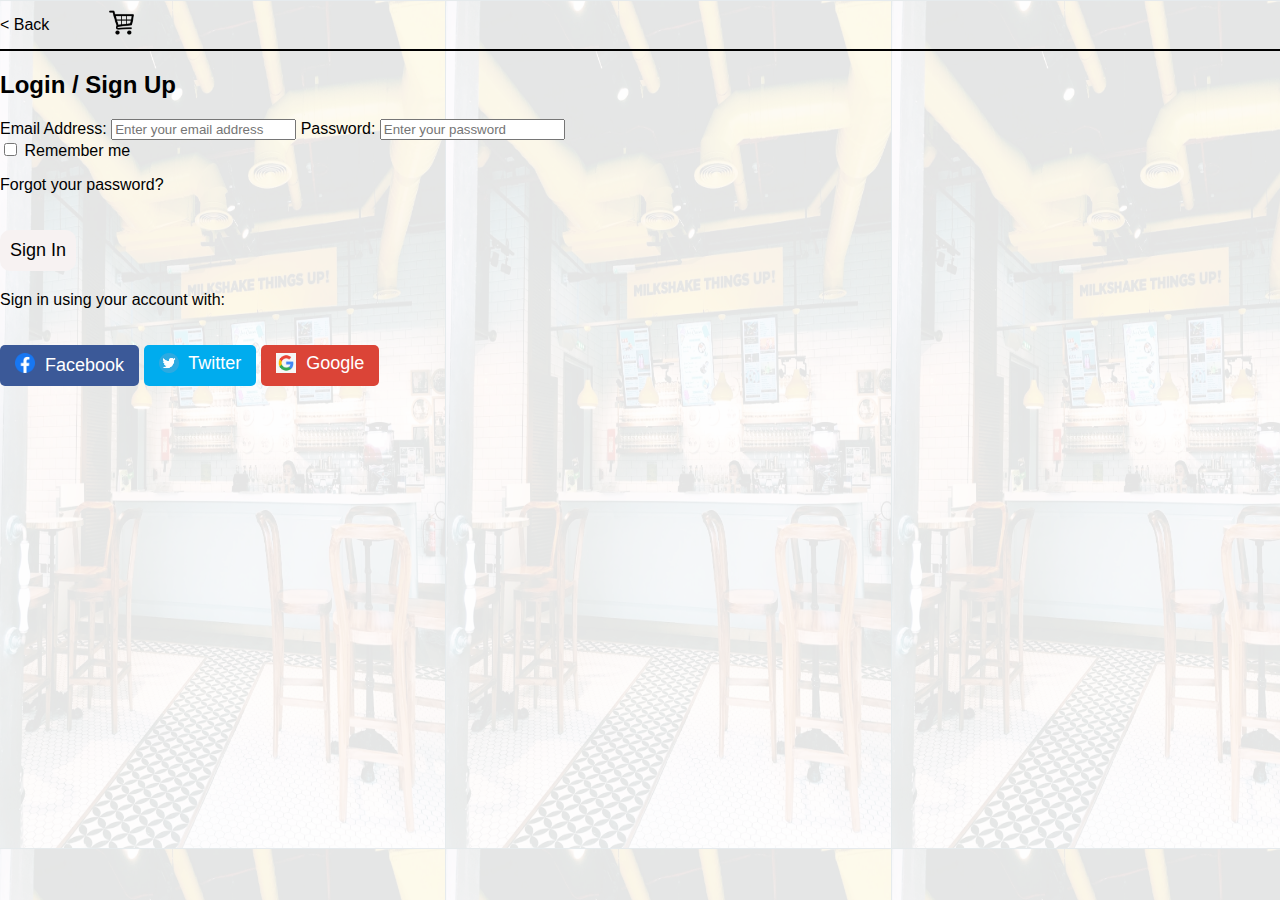
<file: Login.html>
<!DOCTYPE html>
<html lang="en">
  <head>
    <meta charset="UTF-8" />
    <meta name="viewport" content="width=device-width, initial-scale=1.0" />
    <title>Restaurant Website</title>
    <link rel="stylesheet" href="styles.css" />
    <link rel="stylesheet" href="Login.css" />
  </head>

  <body>
    <header>
      <a id="backButton" class="backbutton"> < Back </a>
      <div class="logo-container">
        <a href="index.html"
          ><img class="logoimg" src="images/logo.jpeg" alt=""
        /></a>
      </div>
      <nav>
        <div class="menu-toggle" onclick="toggleMenu()">
          <div></div>
          <div></div>
          <div></div>
        </div>
        <a href="cart.html" class="shopping-cart-icon">
          <img src="images/cart.png" alt="Shopping Cart" />
        </a>

        <ul id="menu" class="hidden menu">
          <div class="menuOuter">
            <div class="menuoption1">
              <li><a class="buttons" href="index.html">Home</a></li>
            </div>
            <div class="menuoption">
              <li><a class="buttons" href="menu.html">Menu</a></li>
            </div>
            <div class="menuoption1">
              <li><a class="buttons" href="#">Specials</a></li>
            </div>
            <div class="menuoption">
              <li>
                <a class="buttons" href="reservation.html">Reserve Now</a>
              </li>
            </div>
            <div class="darkModeContainer menuoption1">
              <li><a class="buttons" href="#">Dark mode</a></li>
              <li>
                <label class="switch">
                  <input
                    type="checkbox"
                    id="darkModeSwitch"
                    onclick="toggleDarkMode()"
                  />
                  <span class="slider round"></span>
                </label>
              </li>
            </div>
            <div class="menuoption">
              <li><a class="buttons" href="Login.html">Log In</a></li>
            </div>
            <div class="menuoption1">
              <li><a class="buttons" href="Login.html">Sign Up</a></li>
            </div>
            <div class="menuoption">
              <li><a class="buttons" href="#">Contact Us</a></li>
            </div>
            <div class="menuoption1">
              <li><a class="buttons" href="#">About Us</a></li>
            </div>
            <div class="ratingReview">
              <li>
                <a class="buttons" href="ratingandreview.html"
                  >Rating & Review</a
                >
              </li>
            </div>
          </div>
        </ul>
      </nav>
    </header>

    <h2 class="loginLabel">Login / Sign Up</h2>

    <div class="login-container">
      <div class="login-form">
        <label for="email">Email Address:</label>
        <input
          type="text"
          id="email"
          name="email"
          placeholder="Enter your email address"
        />

        <label for="password">Password:</label>
        <input
          type="password"
          id="password"
          name="password"
          placeholder="Enter your password"
        />

        <div class="remember-me">
          <input type="checkbox" id="remember-me" />
          <label for="remember-me">Remember me</label>
        </div>
        <p class="forgot-password">Forgot your password?</p>

        <button type="submit" id="signInButton">Sign In</button>
        <p style="margin-top: 20px">Sign in using your account with:</p>
      </div>
      <div class="buttonClass">
        <button
          id="facebookBtn"
          style="
            background-color: #3b5998;
            color: white;
            padding: 8px 15px;
            border: none;
            border-radius: 5px;
            transition: background-color 0.5s;
          "
        >
          <img
            src="images/facebook.png"
            alt="Facebook"
            style="height: 20px; width: auto; margin-right: 5px"
          />
          <span style="position: relative; top: -2px">Facebook</span>
        </button>
        <button
          id="twitterBtn"
          style="
            background-color: #00acee;
            color: white;
            padding: 8px 15px;
            border: none;
            border-radius: 5px;
          "
        >
          <img
            src="images/twitter.png"
            alt="Twitter"
            style="height: 20px; width: auto; margin-right: 5px"
          />
          <span style="position: relative; top: -4px">Twitter</span>
        </button>
        <button
          id="googleBtn"
          style="
            background-color: #db4437;
            color: white;
            padding: 8px 15px;
            border: none;
            border-radius: 5px;
          "
        >
          <img
            src="images/google.jpg"
            alt="Google"
            style="height: 20px; width: auto; margin-right: 5px"
          />
          <span style="position: relative; top: -4px">Google</span>
        </button>
      </div>
    </div>
    <script>
      document
        .getElementById("signInButton")
        .addEventListener("click", function () {
          window.location.href = "index.html";
        });
    </script>
  </body>
  <script src="script.js"></script>
  <script>
    document
      .getElementById("backButton")
      .addEventListener("click", function () {
        window.history.back();
      });
  </script>
  <script>
    function openPopup(url) {
      const width = 600;
      const height = 400;
      const left = (window.innerWidth - width) / 2;
      const top = (window.innerHeight - height) / 2;
      const options = `width=${width},height=${height},top=${top},left=${left},resizable=yes,scrollbars=yes`;
      window.open(url, "_blank", options);
    }

    document
      .getElementById("facebookBtn")
      .addEventListener("click", function () {
        openPopup("https://www.facebook.com/login.php");
      });

    document
      .getElementById("twitterBtn")
      .addEventListener("click", function () {
        openPopup("https://twitter.com/login");
      });

    document.getElementById("googleBtn").addEventListener("click", function () {
      openPopup("https://accounts.google.com");
    });
  </script>
</html>
</file>
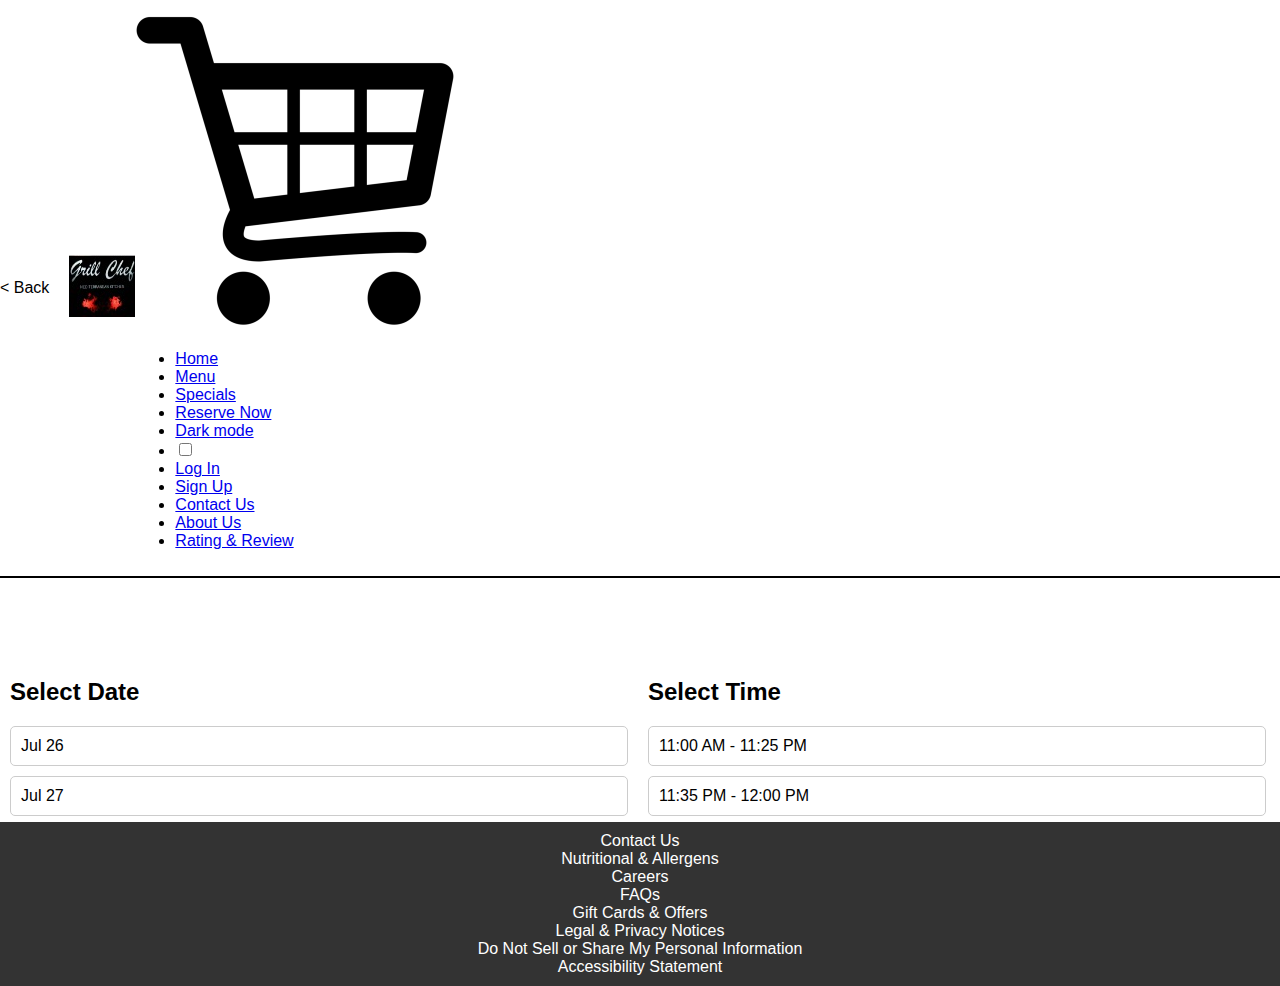
<file: reservation.html>
<!DOCTYPE html>
<html lang="en">
  <head>
    <meta charset="UTF-8" />
    <meta name="viewport" content="width=device-width, initial-scale=1.0" />
    <link rel="stylesheet" href="reservation_style.css" />

    <title>Reservation Page</title>
  </head>
  <body>
    <header>
		<a id="backButton" class="backbutton"> < Back </a>
      <div class="logo-container">
        <a href="index.html"
          ><img class="logoimg" src="images/logo.jpeg" alt=""
        /></a>
      </div>
      <nav>
        <div class="menu-toggle" onclick="toggleMenu()">
          <div></div>
          <div></div>
          <div></div>
        </div>
        <a href="cart.html" class="shopping-cart-icon">
          <img src="images/cart.png" alt="Shopping Cart" />
        </a>

        <ul id="menu" class="hidden menu">
          <div class="menuOuter">
            <div class="menuoption1">
              <li><a class="buttons" href="index.html">Home</a></li>
            </div>
            <div class="menuoption">
              <li><a class="buttons" href="menu.html">Menu</a></li>
            </div>
            <div class="menuoption1">
              <li><a class="buttons" href="#">Specials</a></li>
            </div>
            <div class="menuoption">
              <li>
                <a class="buttons" href="reservation.html">Reserve Now</a>
              </li>
            </div>
            <div class="darkModeContainer menuoption1">
              <li><a class="buttons" href="#">Dark mode</a></li>
              <li>
                <label class="switch">
                  <input
                    type="checkbox"
                    id="darkModeSwitch"
                    onclick="toggleDarkMode()"
                  />
                  <span class="slider round"></span>
                </label>
              </li>
            </div>
            <div class="menuoption">
              <li><a class="buttons" href="Login.html">Log In</a></li>
            </div>
            <div class="menuoption1">
              <li><a class="buttons" href="Login.html">Sign Up</a></li>
            </div>
            <div class="menuoption">
              <li><a class="buttons" href="#">Contact Us</a></li>
            </div>
            <div class="menuoption1">
              <li><a class="buttons" href="#">About Us</a></li>
            </div>
            <div class="ratingReview">
              <li>
                <a class="buttons" href="ratingandreview.html"
                  >Rating & Review</a
                >
              </li>
            </div>
          </div>
        </ul>
      </nav>
    </header>

    <div class="container">
      <div class="reservation-container" id="reservation-container">
        <div class="date-container" id="date-container">
          <h2>Select Date</h2>
          <div class="date-box" id="date-box-1">May 5</div>
          <div class="date-box" id="date-box-2">May 6</div>
          <div class="date-box" id="date-box-3">May 7</div>
          <div class="date-box" id="date-box-4">May 8</div>
          <div class="date-box" id="date-box-5">May 9</div>
        </div>

        <div class="time-container" id="time-container">
          <h2>Select Time</h2>
          <div class="time-box" id="time-box-1">11:00 AM - 11:25 PM</div>
          <div class="time-box" id="time-box-2">11:35 PM - 12:00 PM</div>
          <div class="time-box" id="time-box-3">12:00 PM - 12:25 PM</div>
          <div class="time-box" id="time-box-4">12:35 PM - 01:00 PM</div>
        </div>
        <button class="confirm-button" onclick="confirmReservation()">
          Confirm Reservation
        </button>
      </div>

      <div class="reservation-info" id="reservation-info"></div>
    </div>

    <footer class="footerClass">
      <div class="option1">
        <label>Contact Us</label>
      </div>
      <div class="option2">
        <label>Nutritional & Allergens</label>
      </div>
      <div class="option1">
        <label>Careers</label>
      </div>
      <div class="option2">
        <label>FAQs</label>
      </div>
      <div class="option1">
        <label>Gift Cards & Offers</label>
      </div>
      <div class="option2">
        <label>Legal & Privacy Notices</label>
      </div>
      <div class="option1">
        <label>Do Not Sell or Share My Personal Information</label>
      </div>
      <div class="option2">
        <label>Accessibility Statement</label>
      </div>
    </footer>

    <script src="reservation.js"></script>
    <script src="script.js"></script>
	<script>
		document.getElementById("backButton").addEventListener("click", function() {
			window.history.back();
		});
	  </script>
  </body>
</html>
</file>
<file: styles.css>
body {
  margin: 0;
  padding: 0;
  font-family: Arial, sans-serif;
  min-height: 100vh;
  position: relative;
  overflow-x: hidden;
}
header {
  display: flex;
  justify-content: space-between;
  align-items: center;
  padding: 20px;
  border-bottom: 2px solid #000;
  padding: 10px 0;
}
.headerpc {
  display: flex;
  justify-content: space-between;
  align-items: center;
  padding: 20px;
  border-bottom: 2px solid #000;
  padding: 10px 0;
}
.logo-container {
  display: none;
}
.shopping-cart a img {
  display: none;
}
.carousel {
  display: flex;
  justify-content: center;
}
.carousel-control.next {
  display: none;
}
.carousel-control.prev {
  display: none;
}
.nav {
  display: none;
}
.logo {
  font-size: 24px;
}

nav {
  flex-grow: 1;
}

.menu-toggle {
  display: none;
  cursor: pointer;
}

.menu-toggle .line {
  width: 25px;
  height: 3px;
  background-color: #333;
  margin: 5px;
}

.menu-items {
  list-style-type: none;
  margin: 0;
  padding: 0;
  text-align: left;
  margin-left: 50px;
}

.menu-items.show {
  display: block;
}
.carousel {
  margin-top: 30px;
}
.menu-items li {
  display: inline;
  margin-right: 15px;
}

.menu-items li a {
  text-decoration: none;
  color: #333;
}

.user-actions {
  display: flex;
  align-items: center;
}

.shopping-cart img {
  width: 30px;
  height: 30px;
  margin-left: 10px;
  cursor: pointer;
  padding-right: 20px;
}
.logo-container {
  flex: 1; /* Grow to fill available space */
}
.logoimg {
  max-width: 75px;
  max-height: 75px;
  padding-left: 20px;

}

footer {
  background-color: #333;
  color: #fff;
  text-align: center;
  bottom: 0;
  width: 100%;
  padding-top: 10px;
  padding-bottom: 10px;
  position: fixed;
  bottom: 0;
}

footer ul {
  list-style-type: none;
  padding: 0;
}

footer ul li {
  margin-bottom: 10px;
}

footer ul li a {
  text-decoration: none;
  color: #fff;
}

.dark-mode-switch {
  margin-right: 10px;
}

.dark-mode-switch input[type="checkbox"] {
  display: none;
}
.mobileheader {
  display: none;
}
.dark-mode-switch .toggle {
  width: 40px;
  height: 20px;
  background-color: #ccc;
  border-radius: 20px;
  display: inline-block;
  position: relative;
  cursor: pointer;
}

.dark-mode-switch .toggle:before {
  content: "";
  position: absolute;
  width: 18px;
  height: 18px;
  background-color: #ffffff;
  border-radius: 50%;
  top: 1px;
  left: 1px;
  transition: transform 0.3s ease;
}

.dark-mode-switch input[type="checkbox"]:checked + .toggle:before {
  transform: translateX(20px);
  background-color: #333;
}

.user-actions button,
.actions button {
  background-color: #b9b6b7;
  border-radius: 8px;
  border-style: none;
  box-sizing: border-box;
  color: #000000;
  cursor: pointer;
  display: inline-block;
  font-family: "Haas Grot Text R Web", "Helvetica Neue", Helvetica, Arial,
    sans-serif;
  font-size: 14px;
  font-weight: 500;
  height: 40px;
  line-height: 20px;
  list-style: none;
  margin: 0;
  outline: none;
  padding: 10px 16px;
  position: relative;
  text-align: center;
  text-decoration: none;
  transition: color 100ms;
  vertical-align: baseline;
  user-select: none;
  -webkit-user-select: none;
  touch-action: manipulation;
  margin-right: 10px;
}
.buttons {
  color: #ffffff;
}

.menu-items .buttons:hover,
.menu-items .buttons:focus,
.actions .buttons:hover,
.actions .buttons:focus {
  background-color: #706267;
}

.user-actions .buttons:hover,
.user-actions .buttons:focus {
  background-color: #706267;
}
/* ---------------------------------------------------------------------------------------------------------------------------------------------- */

.actions {
  text-align: center;
  margin-top: 20px;
  margin-bottom: 20px;
  display: flex;
  flex-direction: row;
  justify-content: center;
  align-items: center;
}

.actions button {
  margin: 0 10px;

  border: none;
  background-color: #41373b;
  color: #fff;
  cursor: pointer;
}

.hero-image {
  text-align: center;
  margin-top: 20px;
}

.hero-image img {
  max-width: 100%;
  width: 700px;
}

.menu-container {
  display: flex;
  justify-content: space-around;
  align-items: center;
  height: 70vh;
  overflow: hidden;
  margin-top: 10px;
  margin-bottom: 20px;
}

.menu-item {
  width: 25%;
  height: auto;
  overflow: hidden;
  margin: 10px;
}

.menu-item img {
  width: 100%;
  height: auto;
}

@media screen and (min-width: 768px) {
  .actions {
    display: none;
  }
}

.order-now,
.reserve {
  background-color: #41373b;
  border-radius: 8px;
  border-style: none;
  box-sizing: border-box;
  color: #ffffff;
  cursor: pointer;
  display: inline-block;
  font-family: "Haas Grot Text R Web", "Helvetica Neue", Helvetica, Arial,
    sans-serif;
  font-size: 14px;
  font-weight: 500;
  height: 40px;
  line-height: 20px;
  list-style: none;
  margin: 0;
  outline: none;
  padding: 10px 16px;
  position: relative;
  text-align: center;
  text-decoration: none;
  transition: color 100ms;
  vertical-align: baseline;
  user-select: none;
  -webkit-user-select: none;
  touch-action: manipulation;
  margin-right: 10px;
  justify-content: space-between;
}

.hidden {
  display: none;
}
.option2 {
  padding-top: 5px;
  padding-bottom: 5px;
  background-color: rgba(201, 197, 197, 0.381);
  width: 100vw;
  text-align: center;
  border: 2px solid black;
}
.option1 {
  padding-top: 5px;
  padding-bottom: 5px;
  background-color: rgba(109, 104, 104, 0.329);
  width: 100vw;
  text-align: center;
}
@media only screen and (max-width: 1300px) {
  .menu-items {
    display: none;
  }
  .shopping-cart {
    display: none;
  }
  .dark-mode-switch {
    display: none;
  }

  .menu-toggle {
    display: block;
    position: fixed;
    top: 30px;
    right: 10px;
    z-index: 999;
  }

  .darkmodeDiv {
    text-align: center;
  }

  .user-actions button {
    display: none;
  }

  .user-actions button.mobile-menu-item {
    display: inline-block;
  }

  .footer ul {
    text-align: center;
  }
  .menu-container {
    display: flex;
    flex-direction: column;
  }

  .menu-item {
    display: none;
  }

  .menu-item:nth-child(3) {
    display: block;
    width: 350px;
    height: 400px;
  }
  .mobile-menu-item {
    display: block !important;
  }
  /* Hide menu by default */
  .menu.hidden {
    display: none;
  }

  /* Style for the dropdown menu */
  .menu {
    position: fixed;
    top: 0;
    left: 0;
    width: 100%;
    height: 100%;
    background-color: rgb(141, 10, 10);
    box-shadow: 0 2px 5px rgba(0, 0, 0, 0.2);
    margin-top: -10px;
    padding: 20px;
    padding-right: 60px;
    list-style-type: none;
    z-index: 999; /* Ensure it's above other content */
    overflow-y: auto; /* Enable scrolling if menu is too long */
  }

  .menu li {
    margin-bottom: 20px;
  }

  .menu li a {
    text-decoration: none;
    color: black;
    font-size: 18px;
    font-weight: bold;
  }

  /* Style for the hamburger menu toggle */
  .menu-toggle {
    cursor: pointer;
    display: block;
    position: fixed;
    top: 30px;
    right: 10px;
    z-index: 1000; /* Ensure it's above the menu */
    margin-right: 20px;
    margin-top: 5 px;
  }

  .menu-toggle div {
    width: 25px;
    height: 3px;
    background-color: black;
    margin: 5px 0;
    transition: transform 0.4s;
  }

  .menu-toggle.active div:first-child {
    transform: rotate(-45deg) translate(-5px, 6px);
  }

  .menu-toggle.active div:nth-child(2) {
    opacity: 0;
  }

  .menu-toggle.active div:last-child {
    transform: rotate(45deg) translate(-5px, -6px);
  }
  .carousel {
    position: relative;
    width: 100%;
    overflow: hidden;
  }

  .carousel-inner {
    display: flex;
  }

  .carousel-item {
    flex: 0 0 auto;
    width: 100%;
  }

  .carousel-item img {
    width: 100%;
    height: auto;
  }

  .carousel-control {
    position: absolute;
    top: 50%;
    transform: translateY(-50%);
    cursor: pointer;
    color: white;
    font-size: 24px;
    text-decoration: none;
    background-color: rgba(0, 0, 0, 0.5);
    padding: 10px;
    border-radius: 50%;
  }

  .carousel-control.prev {
    left: 0;
  }

  .carousel-control.next {
    right: 0;
  }

  body {
    background-image: url(images/luxa.org-opacity-changed-background.png);
  }
  .shopping-cart-icon img {
    height: 25px;
    width: 25px;
  }
  .shopping-cart-icon {
    margin-left: 60px;
    margin-top: 5px;
  }
  .logo-container {
    margin-top: 20px;
  }
  .logoimg {
    height: 40px;
    
  }
  /* Pagination Dots */
  .carousel-dots {
    display: flex;
    justify-content: center;
    margin-top: 10px;
  }

  .dot {
    width: 12px;
    height: 12px;
    background-color: #bbb;
    border-radius: 50%;
    margin: 0 5px;
    cursor: pointer;
    transition: background-color 0.3s ease;
  }

  .dot.active {
    background-color: #555;
  }
}

@media only screen and (max-width: 768px) {
  .menu-items {
    display: none;
  }
  .shopping-cart {
    display: none;
  }
  .dark-mode-switch {
    display: none;
  }

  .menu-toggle {
    display: block;
    position: fixed;
    top: 30px;
    right: 10px;
    z-index: 999;
  }
 
  .darkmodeDiv {
    text-align: center;
  }

  .user-actions button {
    display: none;
  }

  .user-actions button.mobile-menu-item {
    display: inline-block;
  }

  .footer ul {
    text-align: center;
  }
  .menu-container {
    display: flex;
    flex-direction: column;
  }
  .headerpc {
    display: none;
  }
  .menu-item {
    display: none;
  }
  footer {
    background-color: #333;
    color: #fff;
    text-align: center;
    position: absolute;
    bottom: 0;
    width: 100%;
 
  }

  footer ul {
    list-style-type: none;
    padding: 0;
  }

  footer ul li {
    margin-bottom: 10px;
  }

  footer ul li a {
    text-decoration: none;
    color: #fff;
  }
  .option2 {
    padding-top: 5px;
    padding-bottom: 5px;
    background-color: rgba(201, 197, 197, 0.381);
    width: 100vw;
    text-align: center;
    border: 2px solid black;
  }
  .option1 {
    padding-top: 5px;
    padding-bottom: 5px;
    background-color: rgba(109, 104, 104, 0.329);
    width: 100vw;
    text-align: center;
  }

  .menu-item:nth-child(3) {
    display: block;
    width: 350px;
    height: 400px;
  }
  .mobile-menu-item {
    display: block !important;
  }
  /* Hide menu by default */
  .menu.hidden {
    display: none;
  }

  /* Style for the dropdown menu */
  .menu {
    background-image: url(images/luxa.org-opacity-changed-background.png);
    position: fixed;
    top: 0;
    left: 0;
    width: 100%;
    height: 100%;
    background-color: rgb(240, 240, 240);
    box-shadow: 0 2px 5px rgba(0, 0, 0, 0.2);
    margin-top: -10px;
    padding: 20px;
    padding-right: 60px;
    list-style-type: none;
    z-index: 999; /* Ensure it's above other content */
    overflow-y: auto; /* Enable scrolling if menu is too long */
  }

  .menu li {
    margin-bottom: 20px;
  }

  .menu li a {
    text-decoration: none;
    color: black;
    font-size: 18px;
  }

  /* Style for the hamburger menu toggle */
  .menu-toggle {
    cursor: pointer;
    display: block;
    position: fixed;
    top: 30px;
    right: 10px;
    z-index: 1000; /* Ensure it's above the menu */
    margin-right: 20px;
    margin-top: 5 px;
  }

  .menu-toggle div {
    width: 25px;
    height: 3px;
    background-color: rgb(0, 0, 0);
    margin: 5px 0;
    transition: transform 0.4s;
  }

  .menu-toggle.active div:first-child {
    transform: rotate(-45deg) translate(-5px, 6px);
  }

  .menu-toggle.active div:nth-child(2) {
    opacity: 0;
  }

  .menu-toggle.active div:last-child {
    transform: rotate(45deg) translate(-5px, -6px);
  }
  .carousel {
    position: relative;
    width: 100%;
    overflow: hidden;
  }

  .carousel-inner {
    display: flex;
  }

  .carousel-item {
    flex: 0 0 auto;
    width: 100%;
  }

  .carousel-item img {
    width: 100%;
    height: auto;
  }

  .carousel-control {
    position: absolute;
    top: 50%;
    transform: translateY(-50%);
    cursor: pointer;
    color: white;
    font-size: 24px;
    text-decoration: none;
    background-color: rgba(0, 0, 0, 0.5);
    padding: 10px;
    border-radius: 50%;
  }

  .carousel-control.prev {
    left: 0;
  }

  .carousel-control.next {
    right: 0;
  }

  body {
    background-image: url(images/luxa.org-opacity-changed-background.png);
  }
  .shopping-cart-icon img {
    height: 25px;
    width: 25px;
  }
  .shopping-cart-icon {
    margin-left: 330px;
    position: absolute;
    top: 25px;
  }
  .logo-container {
    margin-left: 180px;
    margin-top: 20px;
  }
  .logoimg {
    height: 40px;
    width: 40px;
  }
  /* Pagination Dots */
  .carousel-dots {
    display: flex;
    justify-content: center;
    margin-top: 10px;
  }

  .dot {
    width: 12px;
    height: 12px;
    background-color: #bbb;
    border-radius: 50%;
    margin: 0 5px;
    cursor: pointer;
    transition: background-color 0.3s ease;
  }

  .dot.active {
    background-color: #555;
  }
  .carousel-item img {
    width: 350px;
  }
  .carousel {
    display: flex;
    justify-content: center;
    padding-top: 20px;
  }

  .dark-mode {
  background-color: #222;
  color: #fff;
}

/* Switch styles */
.switch {
  position: absolute;
  display: inline-block;
  width: 40px;
  height: 20px;
  right: 20px;
  top: 245px;
}
.mobileheader {
  display: block;
}
.slider {
  position: absolute;
  cursor: pointer;
  top: 0;
  left: 0;
  right: 0;
  bottom: 0;
  background-color: #000000;
  -webkit-transition: 0.4s;
  transition: 0.4s;
  border-radius: 20px;
}

.slider:before {
  position: absolute;
  content: "";
  height: 16px;
  width: 16px;
  left: 2px;
  bottom: 2px;
  background-color: white;
  -webkit-transition: 0.4s;
  transition: 0.4s;
  border-radius: 50%;
}
.logo-container {
  display: block;
}
input:checked + .slider {
  background-color: #1eff00;
}

input:focus + .slider {
  box-shadow: 0 0 1px #00ff2a;
}

input:checked + .slider:before {
  -webkit-transform: translateX(16px);
  -ms-transform: translateX(16px);
  transform: translateX(16px);
}
.darkModeContainer {
  display: flex;
  flex-direction: row;
}
.dark-mode {
  background-color: #222;
  color: #fff;
}
.dark-mode .menu {
  background-color: #000;
}

.dark-mode .menu li a {
  color: #fff;
}
.dark-mode .menu-toggle div {
  background-color: white;
}
.dark-mode .menuoption {
  border: 1px solid rgb(255, 255, 255);
  border-left: none;
  border-top: none;
  border-right: none;
}
.dark-mode .shopping-cart-icon img {
  content: url(images/whitecart.png);
}
.dark-mode .menuoption1 {
  border: 1px solid rgb(255, 255, 255);
  border-left: none;
  border-top: none;
  border-right: none;
}
.nav {
  display: block;
}
.shopping-cart a img {
  display: block;
}
.carousel-control.next {
  display: block;
}
.carousel-control.prev {
  display: block;
}
.dark-mode .menuOuter {
  border: 2px solid rgb(255, 255, 255);
  display: flex;
  flex-direction: column;
  position: absolute;
  left: 0;
  width: 80%;
  border-radius: 20px;
  margin-top: 80px;
  margin-left: 10px;
  margin-right: -600px;
}
.menuoption1 {
  border: 1px solid black;
  border-left: none;
  border-top: none;
  border-right: none;

}
.menuoption {
  border: 1px solid black;
  border-left: none;
  border-top: none;
  border-right: none;
}
.menuoption1 li  {
  margin-top: 15px;

}
.menuoption li  {
  margin-top: 15px;

}
.menuoption li a {
  margin-left: 15px;

}
.menuoption1 li a {
  margin-left: 15px;

}
.ratingReview li  {
  margin-top: 15px;

}
.ratingReview li a {
  margin-left: 15px;
}
.menuOuter {
  border: 2px solid black;
  display: flex;
  flex-direction: column;
  position: absolute;
  left: 0;
  width: 80%;
  border-radius: 20px;
  margin-top: 80px;
  margin-left: 10px;
  margin-right: -600px;
}
.hero {
  margin-top: 50px;
}
.dark-mode header {
  border-bottom: 2px solid white;
}
.dark-mode .order-now {
  background-color: rgb(82, 82, 82);
}
.dark-mode .reserve {
  background-color: rgb(82, 82, 82);
}
.dark-mode .login-container {
  border: 2px solid white;
}
.shopping-cart-icon {
  margin-left: 90px;
  position: absolute;
  right: 75px;
  top: 30px;
}
}
</file>
<file: Login.css>
header {
  display: flex;
  justify-content: space-between;
  align-items: center;
  padding: 20px;
  border-bottom: 2px solid #000;
  padding: 10px 0;
}
.menu-toggle {
  display: none;
  cursor: pointer;
}

.menu-toggle .line {
  width: 25px;
  height: 3px;
  background-color: #333;
  margin: 5px;
}

.menu-items {
  list-style-type: none;
  margin: 0;
  padding: 0;
  text-align: left;
  display: flex;
  margin-left: 50px;
}

.menu-items a {
  text-decoration: none;
  color: #333;
  margin-right: 15px;
}
@media only screen and (max-width: 768px) {
  .login-container {
    text-align: center;
    margin-top: 20px;
    border: 2px solid black;
    padding-bottom: 40px;
    border-radius: 20px;
    width: 85%;
    margin-left: 30px;
  }
  .login-form {
    display: flex;
    flex-direction: column;
  }
  .login-form label {
    width: 100%;
    text-align: left;
    margin-left: 10px;
    margin-top: 50px;
  }
  .login-form input[type="text"],
  .login-form input[type="password"] {
    width: 200px;
    padding: 10px;
    margin-left: 150px;
    margin-top: -30px;
    border: 1px solid #ccc;
    border-radius: 4px;
    box-sizing: border-box;
  }
  .login-form input[type="checkbox"] {
    margin-left: -100px;
    margin-top: 20px;
  }
  .forgot-password {
    color: blue;
    font-size: 15px;
    width: 100%;
    margin-top: 5px;
    margin-left: 15px;
    text-decoration: underline;
  }
  .login-form button {
    margin-top: 10px;
    max-width: 100px;
    margin-left: 150px;
  }
  .loginLabel {
    text-align: center;
  }
  .remember-me {
    margin-left: 120px;
  }
  .social-buttons {
    display: flex;
    justify-content: space-around;
    margin-top: 20px;
  }

  .social-buttons button {
    display: flex;
    flex-direction: column;
    align-items: center;
    padding: 5px 10px;
    border: none;
    cursor: pointer;
  }

  .social-buttons button img {
    width: 30px;
    height: auto;
    margin-bottom: 5px;
  }

  .buttonClass {
    display: flex;
    flex-direction: row;
    gap: 5px;
    justify-content: center;
  }
  .buttonClass button {
    padding: 10px 20px;
  }
  button:hover {
    background-color: #000000;
  }
  .menu-items {
    display: none;
  }
  .shopping-cart {
    display: none;
  }
  .dark-mode-switch {
    display: none;
  }
  .dark-mode .forgot-password {
    color: white;
  }
  .menu-toggle {
    display: block;
    position: fixed;
    top: 30px;
    right: 10px;
    z-index: 999;
  }

  .darkmodeDiv {
    text-align: center;
  }

  .user-actions button {
    display: none;
  }

  .user-actions button.mobile-menu-item {
    display: inline-block;
  }

  .footer ul {
    text-align: center;
  }
  .menu-container {
    display: flex;
    flex-direction: column;
  }

  .menu-item {
    display: none;
  }

  .menu-item:nth-child(3) {
    display: block;
    width: 350px;
    height: 400px;
  }
  .mobile-menu-item {
    display: block !important;
  }

  .menu.hidden {
    display: none;
  }

  .menu {
    background-image: url(images/luxa.org-opacity-changed-background.png);
    position: fixed;
    top: 0;
    left: 0;
    width: 100%;
    height: 100%;
    background-color: rgb(240, 240, 240);
    box-shadow: 0 2px 5px rgba(0, 0, 0, 0.2);
    margin-top: -10px;
    padding: 20px;
    padding-right: 60px;
    list-style-type: none;
    z-index: 999;
    overflow-y: auto;
  }

  .menu li {
    margin-bottom: 20px;
  }

  .menu li a {
    text-decoration: none;
    color: black;
    font-size: 18px;
    font-weight: bold;
  }

  .menu-toggle {
    cursor: pointer;
    display: block;
    position: fixed;
    top: 30px;
    right: 10px;
    z-index: 1000;
    margin-right: 20px;
    margin-top: 5 px;
  }

  .menu-toggle div {
    width: 25px;
    height: 3px;
    background-color: rgb(0, 0, 0);
    margin: 5px 0;
    transition: transform 0.4s;
  }

  .menu-toggle.active div:first-child {
    transform: rotate(-45deg) translate(-5px, 6px);
  }

  .menu-toggle.active div:nth-child(2) {
    opacity: 0;
  }

  .menu-toggle.active div:last-child {
    transform: rotate(45deg) translate(-5px, -6px);
  }
}
body {
  margin: 0;
  padding: 0;
  font-family: Arial, sans-serif;
  min-height: 100vh;
  position: relative;
  overflow-x: hidden;
}
footer {
  background-color: #333;
  color: #ffffff;
  text-align: center;
  position: relative;
  bottom: 0;
  width: 100%;
}
header {
  display: flex;
  justify-content: space-between;
  align-items: center;
  padding: 20px;
  border-bottom: 2px solid #000;
  padding: 10px 0;
}

.logo {
  font-size: 30px;
}

nav {
  flex-grow: 1;
}

.menu-toggle {
  display: none;
  cursor: pointer;
}

.menu-toggle .line {
  width: 25px;
  height: 3px;
  background-color: #333;
  margin: 5px;
}

.menu-items {
  list-style-type: none;
  margin: 0;
  padding: 0;
  text-align: left;
  display: flex;
  margin-left: 50px;
}

.menu-items a {
  text-decoration: none;
  color: #333;
  margin-right: 15px;
}

.user-actions {
  display: flex;
  align-items: center;
}

.user-actions button {
  width: 100px;
  height: 40px;
}

.shopping-cart img {
  width: 30px;
  height: 30px;
  margin-left: 100px;
  cursor: pointer;
  padding-right: 20px;
}

.logoimg {
  max-width: 75px;
  max-height: 75px;
  padding-left: 20px;
}

footer {
  background-color: #333;
  color: #ffffff;

  text-align: center;
  position: absolute;
  bottom: 0;
  width: 100%;
}

footer ul {
  list-style-type: none;
  padding: 0;
}

footer ul li {
  margin-bottom: 10px;
}

footer ul li a {
  text-decoration: none;
  color: #fff;
}

.dark-mode-switch {
  margin-right: 10px;
}

.dark-mode-switch input[type="checkbox"] {
  display: block;
}

.dark-mode-switch .toggle {
  width: 40px;
  height: 20px;
  background-color: #ccc;
  border-radius: 20px;
  display: inline-block;
  position: relative;
  cursor: pointer;
}

.dark-mode-switch .toggle:before {
  content: "";
  position: absolute;
  width: 18px;
  height: 18px;
  background-color: #ffffff;
  border-radius: 50%;
  top: 1px;
  left: 1px;
  transition: transform 0.3s ease;
}

.dark-mode-switch input[type="checkbox"]:checked + .toggle:before {
  transform: translateX(20px);
  background-color: #333;
}

.user-actions button,
.actions button {
  background-color: #f5f4f4;
  border-radius: 8px;
  border-style: none;
  box-sizing: border-box;
  color: #000000;
  cursor: pointer;
  display: inline-block;
  font-family: "Haas Grot Text R Web", "Helvetica Neue", Helvetica, Arial,
    sans-serif;
  font-size: 14px;
  font-weight: 500;
  height: 40px;
  line-height: 20px;
  list-style: none;
  margin: 0;
  outline: none;
  padding: 10px 16px;
  position: relative;
  text-align: center;
  text-decoration: none;
  transition: background-color 100ms, color 100ms;
  vertical-align: baseline;
  user-select: none;
  -webkit-user-select: none;
  touch-action: manipulation;
  margin-right: 10px;
}

.user-actions button:hover,
.user-actions button:focus {
  background-color: #706267;
}

.container {
  position: relative;
}

.reservation-container {
  display: flex;

  margin-top: 70px;
}

.date-container,
.time-container {
  width: calc(50% - 2px);
  padding: 10px;
  box-sizing: border-box;
}

.date-box,
.time-box {
  border: 1px solid #ccc;
  border-radius: 5px;
  padding: 10px;
  margin-bottom: 10px;
  cursor: pointer;
  background-color: #ffffff;
}
.date-box:hover,
.time-box:hover {
  background-color: grey;
}

.date-box.selected,
.time-box.selected {
  background-color: #66bb6a;
  color: white;
}

.confirm-button {
  position: absolute;
  bottom: 10px;
  right: 10px;
  padding: 10px 20px;
  border: none;
  cursor: pointer;
  color: white;
  background-color: #41373b;
}

.reservation-info {
  display: flex;
  flex-direction: column;
  justify-content: center;
  align-items: center;
  height: 100%;
}

form {
  display: flex;
  flex-direction: column;
}

label {
  margin-top: 10px;
  color: #000000;
}

button {
  background-color: #f7f2f2;
  color: #000000;
  padding: 10px;
  border: none;
  border-radius: 10px;
  cursor: pointer;
  margin-top: 20px;
  font-size: 18px;
}

button:hover {
  background-color: #706267;
}

@media only screen and (max-width: 768px) {
  body {
    background-image: url(images/luxa.org-opacity-changed-background.png);
  }
  .menu-items {
    display: none;
  }
  .shopping-cart {
    display: none;
  }
  .dark-mode-switch {
    display: none;
  }

  .menu-toggle {
    display: block;
    position: fixed;
    top: 30px;
    right: 10px;
    z-index: 999;
  }

  .darkmodeDiv {
    text-align: center;
  }

  .user-actions button {
    display: none;
  }

  .user-actions button.mobile-menu-item {
    display: inline-block;
  }

  .footer ul {
    text-align: center;
  }
  .menu-container {
    display: flex;
    flex-direction: column;
  }

  .menu-item {
    display: none;
  }

  .menu-item:nth-child(3) {
    display: block;
    width: 350px;
    height: 400px;
  }
  .mobile-menu-item {
    display: block !important;
  }
  .footer {
    background-color: #333;
    color: #ffffff;
    text-align: center;
    bottom: 0;
    width: 100%;
    padding-top: 10px;
    padding-bottom: 10px;
  }
}
@media screen and (min-width: 768px) {
  .actions {
    display: none;
  }
  footer {
    background-color: #333;
    color: #ffffff;
    text-align: center;
    position: relative;
    width: 100%;
    padding-top: 10px;
    padding-bottom: 10px;
  }
}
@media screen and (min-width: 1000px) {
  .actions {
    display: none;
  }
  footer {
    background-color: #333;
    color: #fff;
    text-align: center;
    position: absolute;
    width: 100%;
    padding-top: 10px;
    padding-bottom: 10px;
  }
}
@media only screen and (max-width: 768px) {
  .menu-items {
    display: none;
  }
  .shopping-cart {
    display: none;
  }
  .dark-mode-switch {
    display: none;
  }

  .menu-toggle {
    display: block;
    position: fixed;
    top: 30px;
    right: 10px;
    z-index: 999;
  }

  .darkmodeDiv {
    text-align: center;
  }

  .user-actions button {
    display: none;
  }

  .user-actions button.mobile-menu-item {
    display: inline-block;
  }

  .footer ul {
    text-align: center;
  }
  .menu-container {
    display: flex;
    flex-direction: column;
  }

  .menu-item {
    display: none;
  }

  .menu-item:nth-child(3) {
    display: block;
    width: 350px;
    height: 400px;
  }
  .mobile-menu-item {
    display: block !important;
  }

  .menu.hidden {
    display: none;
  }

  .menu {
    background-image: url(images/luxa.org-opacity-changed-background.png);
    position: fixed;
    top: 0;
    left: 0;
    width: 100%;
    height: 100%;
    background-color: rgb(240, 240, 240);
    box-shadow: 0 2px 5px rgba(0, 0, 0, 0.2);
    margin-top: -10px;
    padding: 20px;
    padding-right: 60px;
    list-style-type: none;
    z-index: 999;
    overflow-y: auto;
  }

  .menu li {
    margin-bottom: 20px;
  }

  .menu li a {
    text-decoration: none;
    color: black;
    font-size: 18px;
    font-weight: bold;
  }

  .menu-toggle {
    cursor: pointer;
    display: block;
    position: fixed;
    top: 30px;
    right: 10px;
    z-index: 1000;
    margin-right: 20px;
    margin-top: 5 px;
  }

  .menu-toggle div {
    width: 25px;
    height: 3px;
    background-color: rgb(0, 0, 0);
    margin: 5px 0;
    transition: transform 0.4s;
  }

  .menu-toggle.active div:first-child {
    transform: rotate(-45deg) translate(-5px, 6px);
  }

  .menu-toggle.active div:nth-child(2) {
    opacity: 0;
  }

  .menu-toggle.active div:last-child {
    transform: rotate(45deg) translate(-5px, -6px);
  }
  .carousel {
    position: relative;
    width: 100%;
    overflow: hidden;
  }

  .carousel-inner {
    display: flex;
  }

  .carousel-item {
    flex: 0 0 auto;
    width: 100%;
  }

  .carousel-item img {
    width: 100%;
    height: auto;
  }

  .carousel-control {
    position: absolute;
    top: 50%;
    transform: translateY(-50%);
    cursor: pointer;
    color: white;
    font-size: 24px;
    text-decoration: none;
    background-color: rgba(0, 0, 0, 0.5);
    padding: 10px;
    border-radius: 50%;
  }

  .carousel-control.prev {
    left: 0;
  }

  .carousel-control.next {
    right: 0;
  }

  body {
    background-image: url(images/luxa.org-opacity-changed-background.png);
  }
  .shopping-cart-icon img {
    height: 25px;
    width: 25px;
  }
  .shopping-cart-icon {
    margin-left: 90px;
    margin-top: 0px;
    position: absolute;
    right: 75px;
    top: 30px;
  }
  .logo-container {
    margin-left: 120px;
    margin-top: 20px;
  }
  .logoimg {
    height: 40px;
    width: 40px;
  }
  .backbutton {
    margin-left: 20px;
  }

  .carousel-dots {
    display: flex;
    justify-content: center;
    margin-top: 10px;
  }

  .dot {
    width: 12px;
    height: 12px;
    background-color: #bbb;
    border-radius: 50%;
    margin: 0 5px;
    cursor: pointer;
    transition: background-color 0.3s ease;
  }

  .dot.active {
    background-color: #555;
  }
  .carousel-item img {
    width: 350px;
  }
  .carousel {
    display: flex;
    justify-content: center;
    padding-top: 20px;
  }

  .dark-mode {
    background-color: #222;
    color: #fff;
  }

  .switch {
    position: absolute;
    display: inline-block;
    width: 40px;
    height: 20px;
    right: 20px;
    top: 235px;
  }

  .slider {
    position: absolute;
    cursor: pointer;
    top: 0;
    left: 0;
    right: 0;
    bottom: 0;
    background-color: #000000;
    -webkit-transition: 0.4s;
    transition: 0.4s;
    border-radius: 20px;
  }
  .dark-mode label {
    color: white;
  }
  .slider:before {
    position: absolute;
    content: "";
    height: 16px;
    width: 16px;
    left: 2px;
    bottom: 2px;
    background-color: white;
    -webkit-transition: 0.4s;
    transition: 0.4s;
    border-radius: 50%;
  }

  input:checked + .slider {
    background-color: #1eff00;
  }

  input:focus + .slider {
    box-shadow: 0 0 1px #00ff2a;
  }

  input:checked + .slider:before {
    -webkit-transform: translateX(16px);
    -ms-transform: translateX(16px);
    transform: translateX(16px);
  }
  .darkModeContainer {
    display: flex;
    flex-direction: row;
  }
  .dark-mode {
    background-color: #222;
    color: #fff;
  }
  .dark-mode .menu {
    background-color: #000;
  }
  .dark-mode .shopping-cart-icon img {
    content: url(images/whitecart.png);
  }
  .dark-mode .menu li a {
    color: #fff;
  }
  .dark-mode .menu-toggle div {
    background-color: white;
  }
  .dark-mode .confirm-button {
    background-color: rgb(82, 82, 82);
  }
  .dark-mode header {
    border-bottom: 2px solid white;
  }
  .dark-mode .menuoption {
    border: 1px solid rgb(255, 255, 255);
    border-left: none;
    border-top: none;
    border-right: none;
  }
  .dark-mode .menuoption1 {
    border: 1px solid rgb(255, 255, 255);
    border-left: none;
    border-top: none;
    border-right: none;
  }
  .dark-mode .time-box {
    color: black;
  }
  .dark-mode .date-box {
    color: black;
  }
  .dark-mode .menuOuter {
    border: 2px solid rgb(255, 255, 255);
    display: flex;
    flex-direction: column;
    position: absolute;
    left: 0;
    width: 80%;
    border-radius: 20px;
    margin-top: 80px;
    margin-left: 10px;
    margin-right: -600px;
  }
  .menuoption1 {
    border: 1px solid black;
    border-left: none;
    border-top: none;
    border-right: none;
  }
  .menuoption {
    border: 1px solid black;
    border-left: none;
    border-top: none;
    border-right: none;
  }
  .menuoption1 li {
    margin-top: 15px;
  }
  .menuoption li {
    margin-top: 15px;
  }
  .menuoption li a {
    margin-left: 15px;
  }
  .menuoption1 li a {
    margin-left: 15px;
  }
  .ratingReview li {
    margin-top: 15px;
  }
  .ratingReview li a {
    margin-left: 15px;
  }
  .menuOuter {
    border: 2px solid black;
    display: flex;
    flex-direction: column;
    position: absolute;
    left: 0;
    width: 80%;
    border-radius: 20px;
    margin-top: 80px;
    margin-left: 10px;
    margin-right: -600px;
  }
  footer {
    background-color: #333;
    color: #ffffff;
    text-align: center;
    position: absolute;
    width: 100%;
  }

  footer ul {
    list-style-type: none;
    padding: 0;
  }

  footer ul li {
    margin-bottom: 10px;
  }

  footer ul li a {
    text-decoration: none;
    color: #fff;
  }
  .option2 {
    padding-top: 5px;
    padding-bottom: 5px;
    background-color: rgba(201, 197, 197, 0.381);
    width: 100vw;
    text-align: center;
    border: 2px solid black;
  }
  .option1 {
    padding-top: 5px;
    padding-bottom: 5px;
    background-color: rgba(109, 104, 104, 0.329);
    width: 100vw;
    text-align: center;
  }
}
</file>
<file: reservation_style.css>
body {
  margin: 0;
  padding: 0;
  font-family: Arial, sans-serif;
  min-height: 100vh;
  position: relative;
  overflow-x: hidden;
}
footer {
  background-color: #333;
  color: #ffffff;
  text-align: center;
  position: relative;
  bottom: 0;
  width: 100%;
}
header {
  display: flex;
  justify-content: space-between;
  align-items: center;
  padding: 20px;
  border-bottom: 2px solid #000;
  padding: 10px 0;
}

.logo {
  font-size: 30px;
}

nav {
  flex-grow: 1;
}

.menu-toggle {
  display: none;
  cursor: pointer;
}

.menu-toggle .line {
  width: 25px;
  height: 3px;
  background-color: #333;
  margin: 5px;
}

.menu-items {
  list-style-type: none;
  margin: 0;
  padding: 0;
  text-align: left;
  display: flex;
  margin-left: 50px;
}

.menu-items a {
  text-decoration: none;
  color: #333;
  margin-right: 15px;
}

.user-actions {
  display: flex;
  align-items: center;
}

.user-actions button {
  width: 100px;
  height: 40px;
}

.shopping-cart img {
  width: 30px;
  height: 30px;
  margin-left: 10px;
  cursor: pointer;
  padding-right: 20px;
}

.logoimg {
  max-width: 75px;
  max-height: 75px;
  padding-left: 20px;
}

footer {
  background-color: #333;
  color: #ffffff;

  text-align: center;
  position: absolute;
  bottom: 0;
  width: 100%;
}

footer ul {
  list-style-type: none;
  padding: 0;
}

footer ul li {
  margin-bottom: 10px;
}

footer ul li a {
  text-decoration: none;
  color: #fff;
}

.dark-mode-switch {
  margin-right: 10px;
}

.dark-mode-switch input[type="checkbox"] {
  display: block;
}

.dark-mode-switch .toggle {
  width: 40px;
  height: 20px;
  background-color: #ccc;
  border-radius: 20px;
  display: inline-block;
  position: relative;
  cursor: pointer;
}

.dark-mode-switch .toggle:before {
  content: "";
  position: absolute;
  width: 18px;
  height: 18px;
  background-color: #ffffff;
  border-radius: 50%;
  top: 1px;
  left: 1px;
  transition: transform 0.3s ease;
}

.dark-mode-switch input[type="checkbox"]:checked + .toggle:before {
  transform: translateX(20px);
  background-color: #333;
}

.user-actions button,
.actions button {
  background-color: #f5f4f4;
  border-radius: 8px;
  border-style: none;
  box-sizing: border-box;
  color: #000000;
  cursor: pointer;
  display: inline-block;
  font-family: "Haas Grot Text R Web", "Helvetica Neue", Helvetica, Arial,
    sans-serif;
  font-size: 14px;
  font-weight: 500;
  height: 40px;
  line-height: 20px;
  list-style: none;
  margin: 0;
  outline: none;
  padding: 10px 16px;
  position: relative;
  text-align: center;
  text-decoration: none;
  transition: background-color 100ms, color 100ms;
  vertical-align: baseline;
  user-select: none;
  -webkit-user-select: none;
  touch-action: manipulation;
  margin-right: 10px;
}

.user-actions button:hover,
.user-actions button:focus {
  background-color: #706267;
}

.container {
  position: relative;
}

.reservation-container {
  display: flex;

  margin-top: 70px;
}

.date-container,
.time-container {
  width: calc(50% - 2px); /* Adjust according to your layout preference */
  padding: 10px;
  box-sizing: border-box;
}

.date-box,
.time-box {
  border: 1px solid #ccc;
  border-radius: 5px;
  padding: 10px;
  margin-bottom: 10px;
  cursor: pointer;
  background-color: #ffffff;
}
.date-box:hover,
.time-box:hover {
  background-color: grey;
}

.date-box.selected,
.time-box.selected {
  background-color: #66bb6a;
  color: white;
}

.confirm-button {
  position: absolute;
  bottom: 10px;
  right: 10px;
  padding: 10px 20px;
  border: none;
  cursor: pointer;
  color: white;
  background-color: #41373b;
}

.reservation-info {
  display: flex;
  flex-direction: column;
  justify-content: center;
  align-items: center;
  height: 100%;
}

form {
  display: flex;
  flex-direction: column;
}

label {
  margin-top: 10px;
  color: #ffffff;
}

button {
  background-color: #f7f2f2;
  color: #000000;
  padding: 10px;
  border: none;
  border-radius: 10px;
  cursor: pointer;
  margin-top: 20px;
  font-size: 18px;
}

button:hover {
  background-color: #706267;
}

@media only screen and (max-width: 768px) {
  body {
    background-image: url(images/luxa.org-opacity-changed-background.png);
  }
  .menu-items {
    display: none;
  }
  .shopping-cart {
    display: none;
  }
  .dark-mode-switch {
    display: none;
  }

  .menu-toggle {
    display: block;
    position: fixed;
    top: 30px;
    right: 10px;
    z-index: 999;
  }

  .darkmodeDiv {
    text-align: center;
  }

  .user-actions button {
    display: none;
  }

  .user-actions button.mobile-menu-item {
    display: inline-block;
  }

  .footer ul {
    text-align: center;
  }
  .menu-container {
    display: flex;
    flex-direction: column;
  }

  .menu-item {
    display: none;
  }

  .menu-item:nth-child(3) {
    display: block;
    width: 350px;
    height: 400px;
  }
  .mobile-menu-item {
    display: block !important;
  }
  .footer {
    background-color: #333;
    color: #ffffff;
    text-align: center;
    bottom: 0;
    width: 100%;
    padding-top: 10px;
    padding-bottom: 10px;
  }
}
@media screen and (min-width: 768px) {
  .actions {
    display: none;
  }
  footer {
    background-color: #333;
    color: #ffffff;
    text-align: center;
    position: relative;
    width: 100%;
    padding-top: 10px;
    padding-bottom: 10px;
  }
}
@media screen and (min-width: 1000px) {
  .actions {
    display: none;
  }
  footer {
    background-color: #333;
    color: #fff;
    text-align: center;
    position: absolute;
    width: 100%;
    padding-top: 10px;
    padding-bottom: 10px;
  }
}
@media only screen and (max-width: 768px) {
  .menu-items {
    display: none;
  }
  .shopping-cart {
    display: none;
  }
  .dark-mode-switch {
    display: none;
  }

  .menu-toggle {
    display: block;
    position: fixed;
    top: 30px;
    right: 10px;
    z-index: 999;
  }

  .darkmodeDiv {
    text-align: center;
  }

  .user-actions button {
    display: none;
  }

  .user-actions button.mobile-menu-item {
    display: inline-block;
  }

  .footer ul {
    text-align: center;
  }
  .menu-container {
    display: flex;
    flex-direction: column;
  }

  .menu-item {
    display: none;
  }

  .menu-item:nth-child(3) {
    display: block;
    width: 350px;
    height: 400px;
  }
  .mobile-menu-item {
    display: block !important;
  }
  /* Hide menu by default */
  .menu.hidden {
    display: none;
  }

  /* Style for the dropdown menu */
  .menu {
    background-image: url(images/luxa.org-opacity-changed-background.png);
    position: fixed;
    top: 0;
    left: 0;
    width: 100%;
    height: 100%;
    background-color: rgb(240, 240, 240);
    box-shadow: 0 2px 5px rgba(0, 0, 0, 0.2);
    margin-top: -10px;
    padding: 20px;
    padding-right: 60px;
    list-style-type: none;
    z-index: 999; /* Ensure it's above other content */
    overflow-y: auto; /* Enable scrolling if menu is too long */
  }

  .menu li {
    margin-bottom: 20px;
  }

  .menu li a {
    text-decoration: none;
    color: black;
    font-size: 18px;
    font-weight: bold;
  }

  /* Style for the hamburger menu toggle */
  .menu-toggle {
    cursor: pointer;
    display: block;
    position: fixed;
    top: 30px;
    right: 10px;
    z-index: 1000; /* Ensure it's above the menu */
    margin-right: 20px;
    margin-top: 5 px;
  }

  .menu-toggle div {
    width: 25px;
    height: 3px;
    background-color: rgb(0, 0, 0);
    margin: 5px 0;
    transition: transform 0.4s;
  }

  .menu-toggle.active div:first-child {
    transform: rotate(-45deg) translate(-5px, 6px);
  }

  .menu-toggle.active div:nth-child(2) {
    opacity: 0;
  }

  .menu-toggle.active div:last-child {
    transform: rotate(45deg) translate(-5px, -6px);
  }
  .carousel {
    position: relative;
    width: 100%;
    overflow: hidden;
  }

  .carousel-inner {
    display: flex;
  }

  .carousel-item {
    flex: 0 0 auto;
    width: 100%;
  }

  .carousel-item img {
    width: 100%;
    height: auto;
  }

  .carousel-control {
    position: absolute;
    top: 50%;
    transform: translateY(-50%);
    cursor: pointer;
    color: white;
    font-size: 24px;
    text-decoration: none;
    background-color: rgba(0, 0, 0, 0.5);
    padding: 10px;
    border-radius: 50%;
  }

  .carousel-control.prev {
    left: 0;
  }

  .carousel-control.next {
    right: 0;
  }

  body {
    background-image: url(images/luxa.org-opacity-changed-background.png);
  }
  .shopping-cart-icon img {
    height: 25px;
    width: 25px;
  }
  .shopping-cart-icon {
    margin-left: 90px;
    position: absolute;
    right: 75px;
    top: 30px;
  }
  .backbutton {
    margin-left: 10px;
  }
  .logo-container {
    margin-left: 120px;
    margin-top: 20px;
  }
  .logoimg {
    height: 40px;
    width: 40px;
  }
  /* Pagination Dots */
  .carousel-dots {
    display: flex;
    justify-content: center;
    margin-top: 10px;
  }

  .dot {
    width: 12px;
    height: 12px;
    background-color: #bbb;
    border-radius: 50%;
    margin: 0 5px;
    cursor: pointer;
    transition: background-color 0.3s ease;
  }

  .dot.active {
    background-color: #555;
  }
  .carousel-item img {
    width: 350px;
  }
  .carousel {
    display: flex;
    justify-content: center;
    padding-top: 20px;
  }

  .dark-mode {
    background-color: #222;
    color: #fff;
  }

  /* Switch styles */
  .switch {
    position: absolute;
    display: inline-block;
    width: 40px;
    height: 20px;
    right: 20px;
    top: 235px;
  }

  .slider {
    position: absolute;
    cursor: pointer;
    top: 0;
    left: 0;
    right: 0;
    bottom: 0;
    background-color: #000000;
    -webkit-transition: 0.4s;
    transition: 0.4s;
    border-radius: 20px;
  }

  .slider:before {
    position: absolute;
    content: "";
    height: 16px;
    width: 16px;
    left: 2px;
    bottom: 2px;
    background-color: white;
    -webkit-transition: 0.4s;
    transition: 0.4s;
    border-radius: 50%;
  }

  input:checked + .slider {
    background-color: #1eff00;
  }

  input:focus + .slider {
    box-shadow: 0 0 1px #00ff2a;
  }

  input:checked + .slider:before {
    -webkit-transform: translateX(16px);
    -ms-transform: translateX(16px);
    transform: translateX(16px);
  }
  .darkModeContainer {
    display: flex;
    flex-direction: row;
  }
  .dark-mode {
    background-color: #222;
    color: #fff;
  }
  .dark-mode .menu {
    background-color: #000;
  }
  .dark-mode .shopping-cart-icon img {
    content: url(images/whitecart.png);
  }
  .dark-mode .menu li a {
    color: #fff;
  }
  .dark-mode .menu-toggle div {
    background-color: white;
  }
  .dark-mode .confirm-button {
    background-color: rgb(82, 82, 82);
  }
  .dark-mode header {
    border-bottom: 2px solid white;
  }
  .dark-mode .menuoption {
    border: 1px solid rgb(255, 255, 255);
    border-left: none;
    border-top: none;
    border-right: none;
  }
  .dark-mode .menuoption1 {
    border: 1px solid rgb(255, 255, 255);
    border-left: none;
    border-top: none;
    border-right: none;
  }
  .dark-mode .time-box {
    color: black;
  }
  .dark-mode .date-box {
    color: black;
  }
  .dark-mode .menuOuter {
    border: 2px solid rgb(255, 255, 255);
    display: flex;
    flex-direction: column;
    position: absolute;
    left: 0;
    width: 80%;
    border-radius: 20px;
    margin-top: 80px;
    margin-left: 10px;
    margin-right: -600px;
  }
  .menuoption1 {
    border: 1px solid black;
    border-left: none;
    border-top: none;
    border-right: none;
  }
  .menuoption {
    border: 1px solid black;
    border-left: none;
    border-top: none;
    border-right: none;
  }
  .menuoption1 li {
    margin-top: 15px;
  }
  .menuoption li {
    margin-top: 15px;
  }
  .menuoption li a {
    margin-left: 15px;
  }
  .menuoption1 li a {
    margin-left: 15px;
  }
  .ratingReview li {
    margin-top: 15px;
  }
  .ratingReview li a {
    margin-left: 15px;
  }
  .menuOuter {
    border: 2px solid black;
    display: flex;
    flex-direction: column;
    position: absolute;
    left: 0;
    width: 80%;
    border-radius: 20px;
    margin-top: 80px;
    margin-left: 10px;
    margin-right: -600px;
  }
  footer {
    background-color: #333;
    color: #ffffff;
    text-align: center;
    position: absolute;
    width: 100%;
  }

  footer ul {
    list-style-type: none;
    padding: 0;
  }

  footer ul li {
    margin-bottom: 10px;
  }

  footer ul li a {
    text-decoration: none;
    color: #fff;
  }
  .option2 {
    padding-top: 5px;
    padding-bottom: 5px;
    background-color: rgba(201, 197, 197, 0.381);
    width: 100vw;
    text-align: center;
    border: 2px solid black;
  }
  .option1 {
    padding-top: 5px;
    padding-bottom: 5px;
    background-color: rgba(109, 104, 104, 0.329);
    width: 100vw;
    text-align: center;
  }
}
</file>
